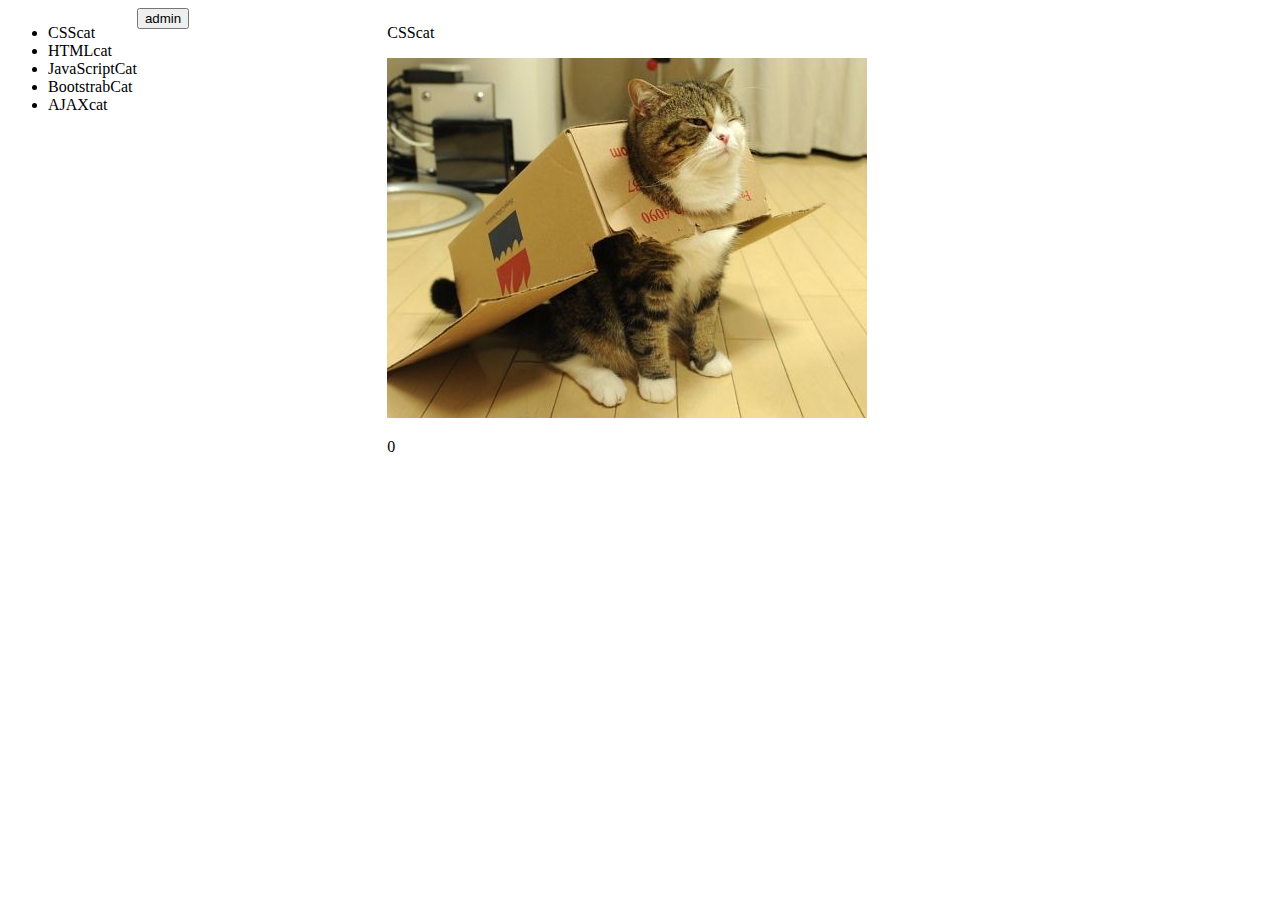
<file: cat-clicker-js/index.html>
<!DOCTYPE html>
<html lang="en">
<head>
	<meta charset="UTF-8">
	<title>cat clicker app</title>
	<link rel="stylesheet" href="css/style.css">
</head>
<body>
	<ul id="cats-list">
	</ul>
	<div id="cat-frame">
	</div>
	<button id="admin-btn">admin</button>
	<div id="admin" class="hidden">
	<input id="name">
	<input id="src">
	<input id="clicks">
	<button id="save">save</button>
	<button id="cancel">cancel</button>
	</div>
	<script type="text/template" data-template="cat-template">
		<p>%name%</p>
		<img src="%src%" alt "a cat image">
		<p>%clicks%</p>
	</script>
	
	<script src="http://ajax.googleapis.com/ajax/libs/jquery/2.1.1/jquery.min.js"></script>
	<script src="js/main.js"></script>
</body>
</html>
</file>
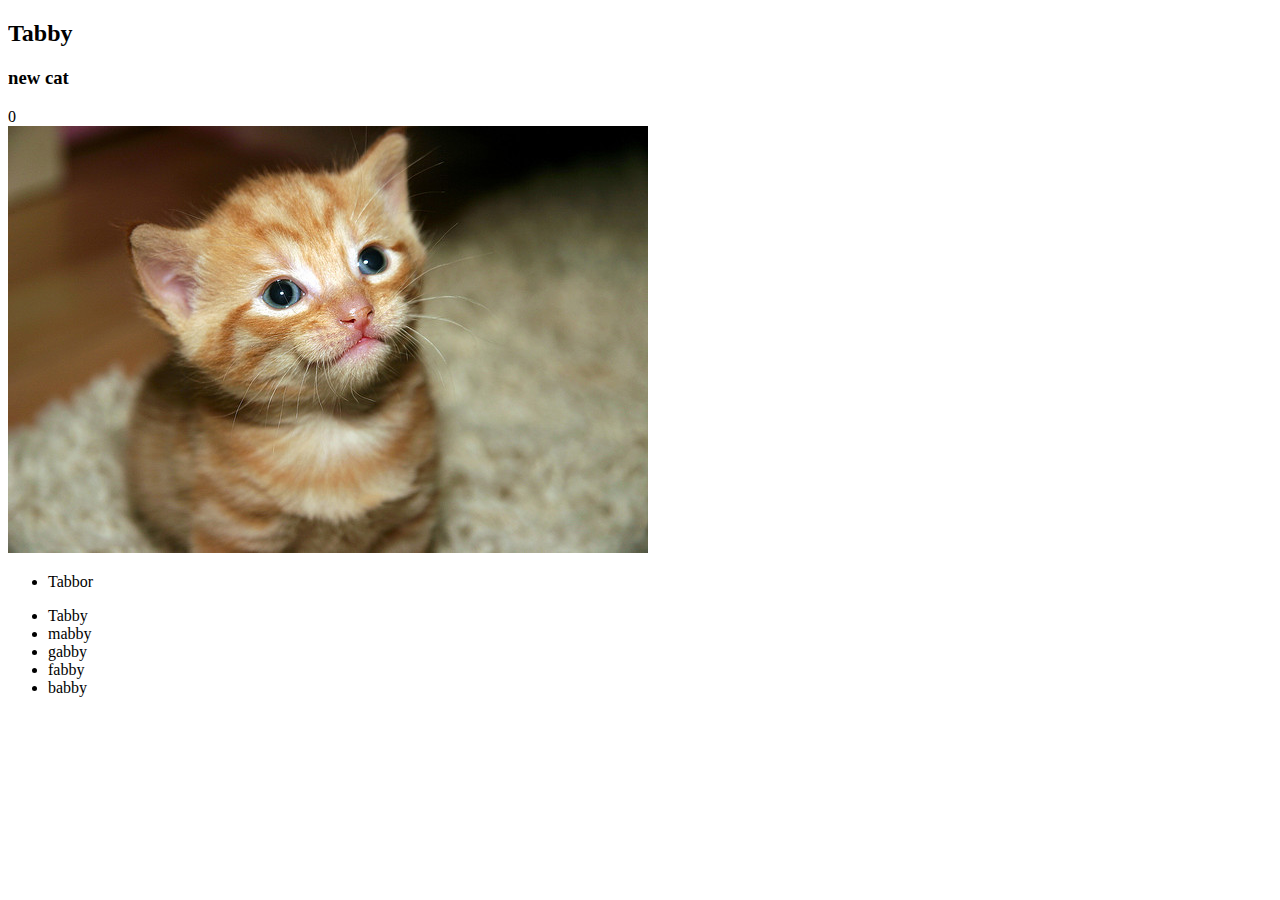
<file: cat-clicker-knockout/index.html>
<!-- run by a local host -->
<!DOCTYPE html>
<html lang="en">
<head>
    <meta charset="UTF-8">
    <title>Cat Clicker</title>
</head>
<body>
    <ul id="cat-list"></ul>
<!--http://knockoutjs.com/documentation/with-binding.html
    http://knockoutjs.com/documentation/binding-context.html -->
        <div id="cat" data-bind="with: currentCat">

        <!-- (h2 hooked up to the name property) h2 text shold be the value of the (name) property in our model. do it by data-bind="text: prpertyHere" -->
        <!-- we removed the currentCat() becase we moved the biding-cotext from the ViewModel to the currentCat by with line-11 -25-->
        <h2 data-bind="text: name"></h2>
        <h3 data-bind="text: title"></h3>
        <div data-bind="text: clickCount"></></div>
        <!-- $parent becase currentCat dosn't have incrementCounter func it is it's parent-ViewModel- -->
        <img src="" alt="cute cat" data-bind="click: $parent.incrementCounter, attr: {src: imgSrc}">

    <ul data-bind="foreach: nicknames">
        <!-- use $data when not an array of objects, if thou just use the property name -->
        <li data-bind="text: $data"></li>
    </ul>
    </div>
    <!-- will make an li for evry item in catList -->
    <ul data-bind="foreach: catsList">
        <!-- click passing a “current item” as a parameter and more-->
        <!-- $parent is for geting out of the current binding context -cat- to its parent -ViewModel- -->
        <li data-bind="text: name, click: $parent.changeCurrentCat"></li>
    </ul>
    <script src="js/libs/knockout-3.2.0.js"></script>
    <script src="js/libs/jquery.min.js"></script>
    <script src="js/app.js"></script>
</body>
</html>
</file>
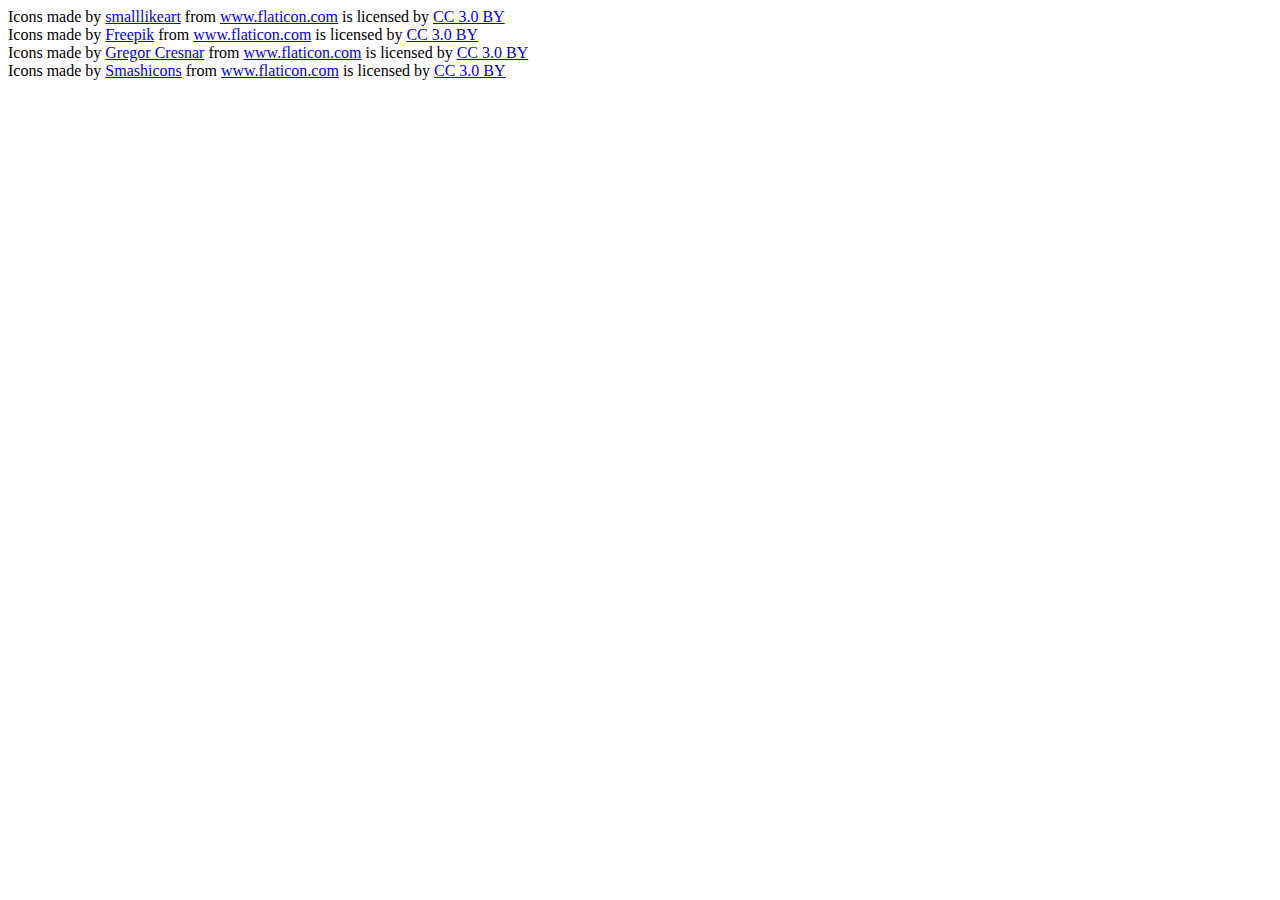
<file: card/icons-credit.html>
<!DOCTYPE html>
<html lang="en">
<head>
	<meta charset="UTF-8">
	<title>icons credit</title>
</head>
<body>
	


<div>Icons made by <a href="https://www.flaticon.com/authors/smalllikeart" title="smalllikeart">smalllikeart</a> from <a href="https://www.flaticon.com/" title="Flaticon">www.flaticon.com</a> is licensed by <a href="http://creativecommons.org/licenses/by/3.0/" title="Creative Commons BY 3.0" target="_blank">CC 3.0 BY</a></div>

<div>Icons made by <a href="http://www.freepik.com" title="Freepik">Freepik</a> from <a href="https://www.flaticon.com/" title="Flaticon">www.flaticon.com</a> is licensed by <a href="http://creativecommons.org/licenses/by/3.0/" title="Creative Commons BY 3.0" target="_blank">CC 3.0 BY</a></div>

<div>Icons made by <a href="https://www.flaticon.com/authors/gregor-cresnar" title="Gregor Cresnar">Gregor Cresnar</a> from <a href="https://www.flaticon.com/" title="Flaticon">www.flaticon.com</a> is licensed by <a href="http://creativecommons.org/licenses/by/3.0/" title="Creative Commons BY 3.0" target="_blank">CC 3.0 BY</a></div>

<div>Icons made by <a href="https://www.flaticon.com/authors/smashicons" title="Smashicons">Smashicons</a> from <a href="https://www.flaticon.com/" title="Flaticon">www.flaticon.com</a> is licensed by <a href="http://creativecommons.org/licenses/by/3.0/" title="Creative Commons BY 3.0" target="_blank">CC 3.0 BY</a></div>

</body>
</html>
</file>
<file: cat-clicker-js/css/style.css>
#cats-list {
	float: left;
}
div {
	float: right;
	width: 50%;
	margin-right: 20%;
}

* {
	max-width: 100%;
}

.hidden {
	display: none;
}
</file>
